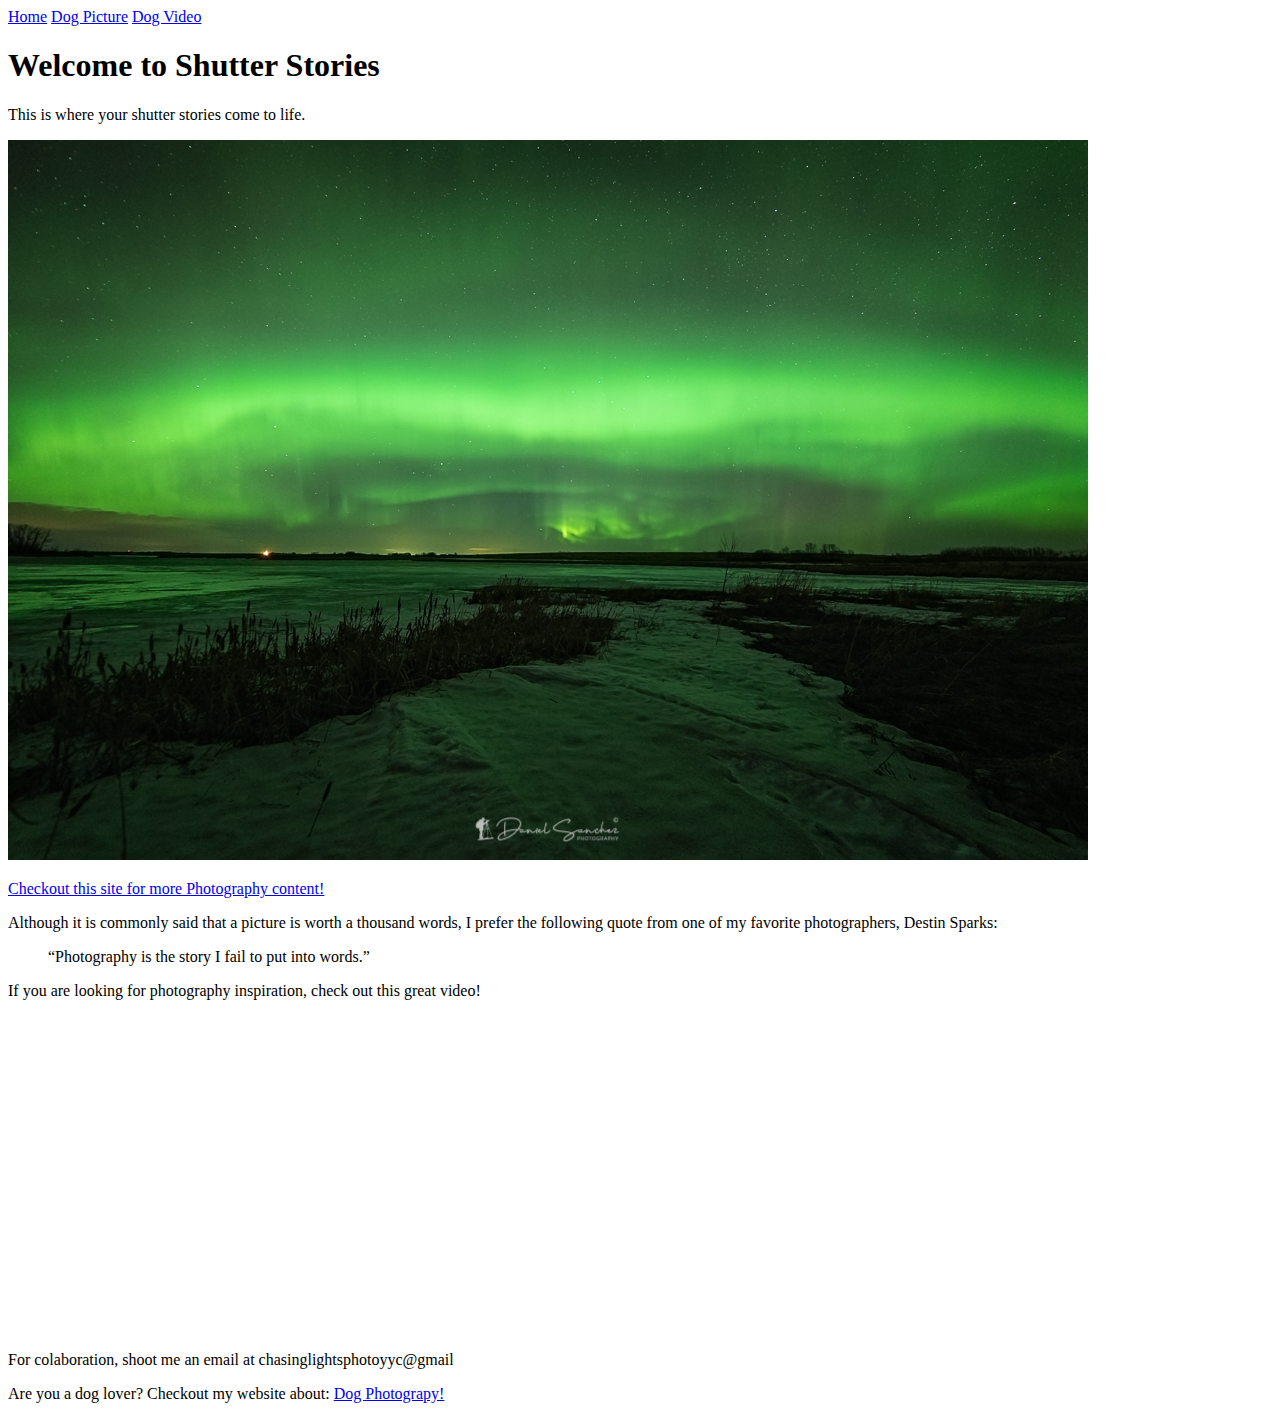
<file: Assignment.html>
<!DOCTYPE html>
<html lang="en">
    <head>
        <title>Shutter Stories</title>
        <meta charset="utf-8">
    </head>
	
    <body>
    
		<nav>
            <a href="Assignment.html">Home</a>
            <a href="Dog.html">Dog Picture</a>
            <a href="Dog_Video.html">Dog Video</a>
        </nav>
        
		<main>
            <h1>Welcome to Shutter Stories</h1>
        
			<p>This is where your shutter stories come to life.</p>
            
				<img src="BIAG6093.PNG" alt="Chasing the light">
            <p>
				<a href="https://freerangestock.com/sample/181646/scenic-view-through-the-viewfinder-of-a-vintage-camera..jpg">Checkout this site for more Photography content!</a>
			</p>
			
			<p>Although it is commonly said that a picture is worth a thousand words, I prefer the following quote from one of my favorite photographers, Destin Sparks: </P>
            
			<blockquote cite="https://www.destinsparks.com/links/photography-quotes/">“Photography is the story I fail to put into words.”
			</blockquote>
			
			<p>If you are looking for photography inspiration, check out this great video!</p>
            
			<iframe width="560" height="315" src="https://www.youtube.com/embed/dNQOTXSL7qc" frameborder="0" allow="accelerometer; autoplay; clipboard-write; encrypted-media; gyroscope; picture-in-picture" allowfullscreen>
			</iframe>
        
		</main>
        
		<footer>
			<p>For colaboration, shoot me an email at chasinglightsphotoyyc@gmail
            <p>Are you a dog lover? Checkout my website about: <a href="Dog.html">Dog Photograpy!</a> 
       
	   </footer>
    </body>

</html>
</file>
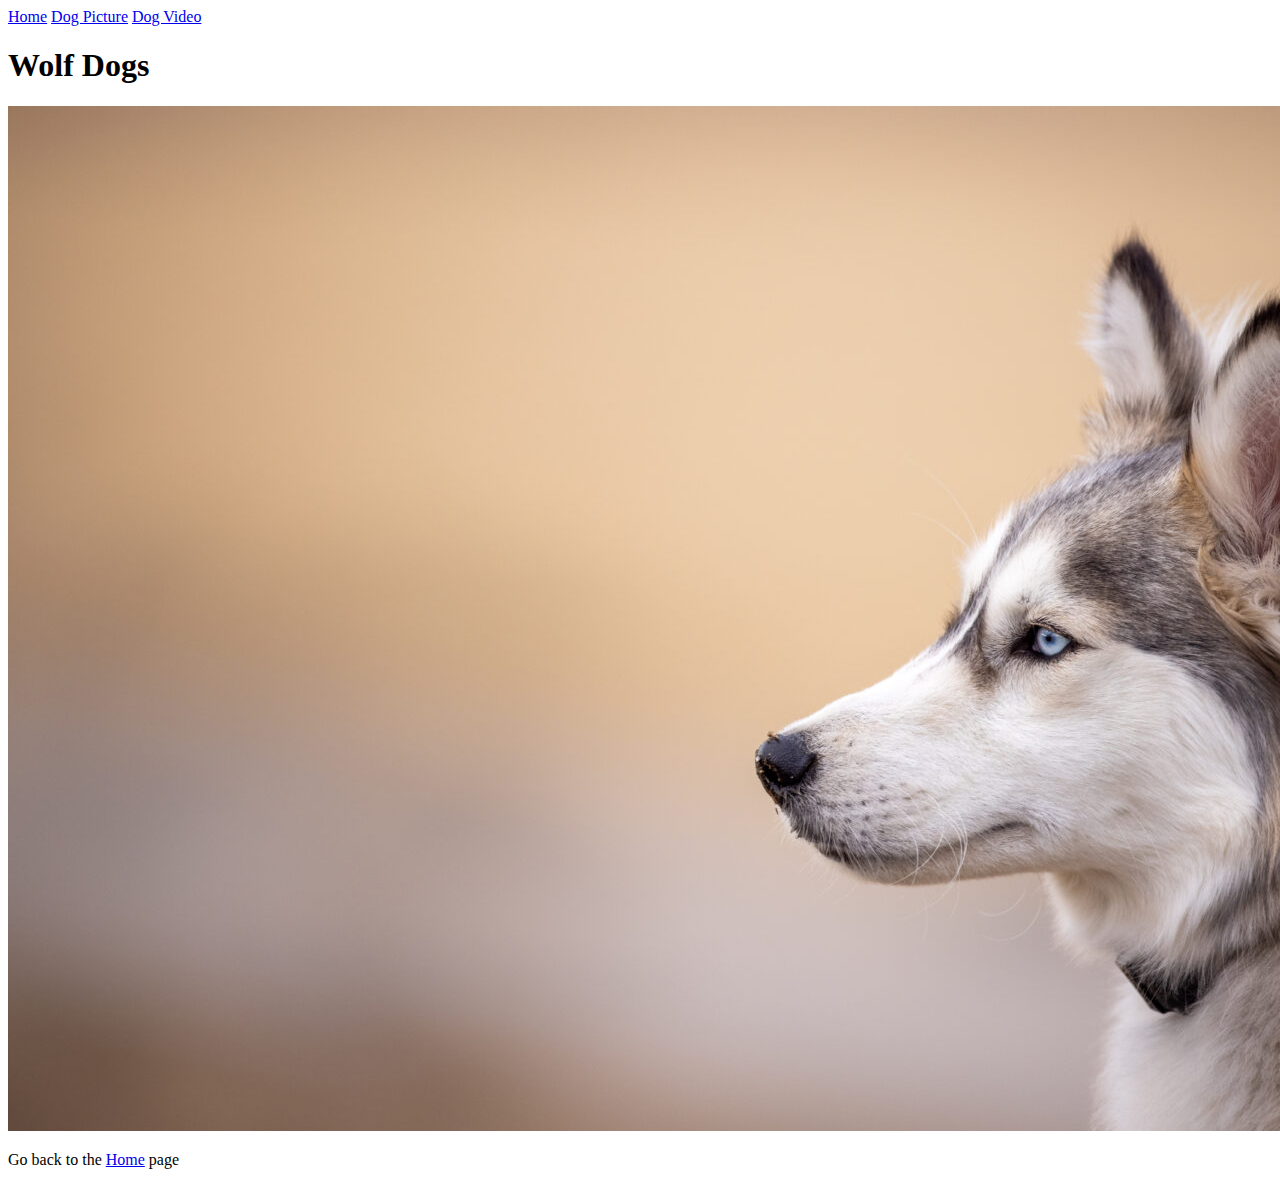
<file: Dog.html>
<!DOCTYPE html>
<html lan="en">

<head>
    <title>Dog Picture</title>
    <meta charset="utf-8">
</head>
    
<body>
	
	<nav>
		<a href="Assignment.html">Home</a>
		<a href="Dog.html">Dog Picture</a>
		<a href="Dog_Video.html">Dog Video</a>
	</nav>
        
	<h1>Wolf Dogs</h1>
	
        <img src="Dog photo.jpg" alt="Dogs in their natural habitat">
	
	<p>Go back to the <a href="Assignment.html">Home</a> page</p>
        
</body>

</html>
</file>
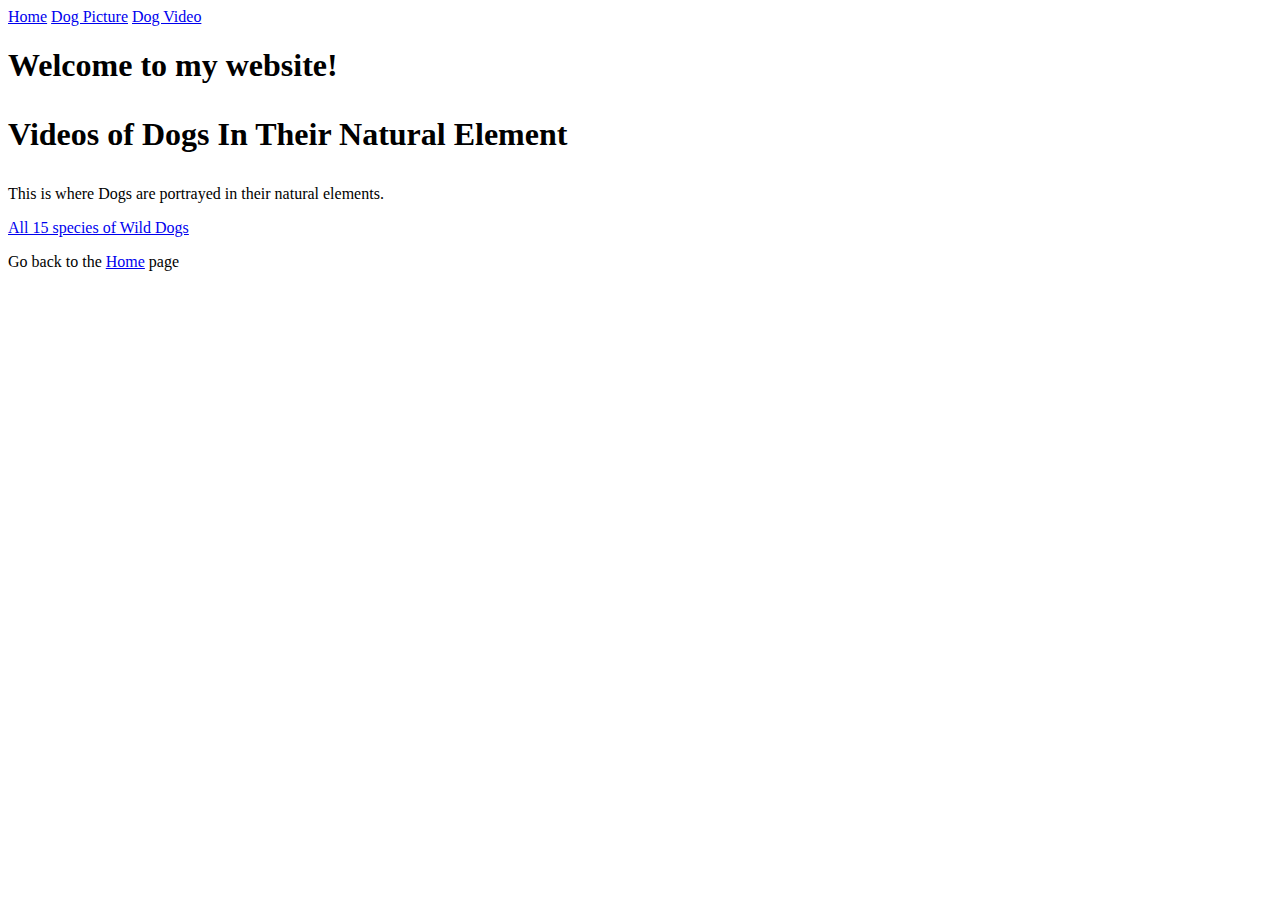
<file: Dog_Video.html>
<!DOCTYPE html>
<html lang="en">

<head>
    <title>Dog Video</title>
    <meta charset="utf-8">
</head>
<body>

	<nav>
		<a href="Assignment.html">Home</a>
		<a href="Dog.html">Dog Picture</a>
		<a href="Dog_Video.html">Dog Video</a>
	</nav>
    
            <h1>Welcome to my website!
			<p>Videos of Dogs In Their Natural Element</h1>
            <p>This is where Dogs are portrayed in their natural elements.</p>
            <a href="https://youtu.be/qFM92aMtUek">All 15 species of Wild Dogs</a>
            
			<p>Go back to the <a href="Assignment.html">Home</a> page</p>

    </body>

</html>
</file>
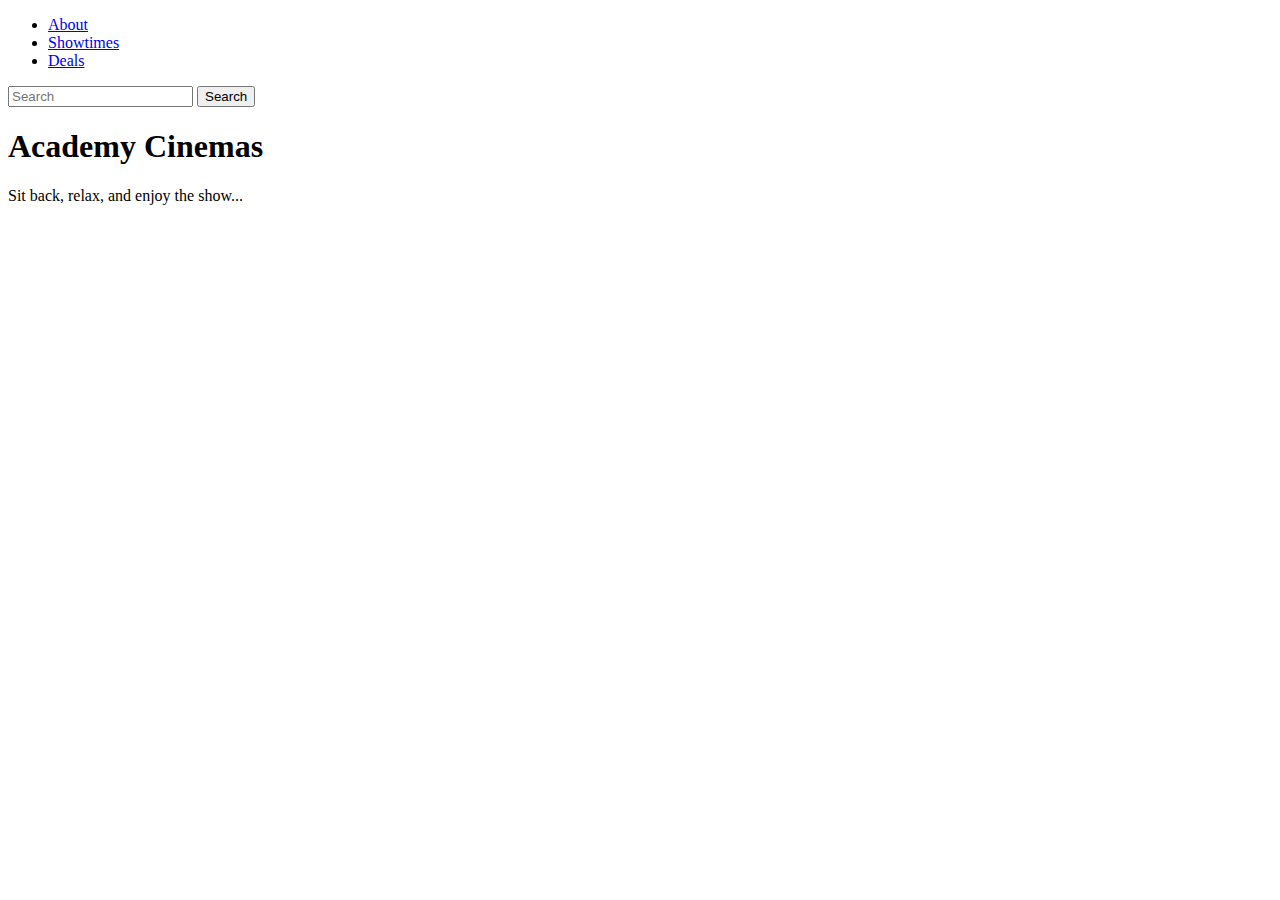
<file: bootsrap_project/academy_cinemas.html>
<!doctype html>
<html lang="en">
  <head>
    <!-- Required meta tags -->
    <meta charset="utf-8">
    <meta name="viewport" content="width=device-width, initial-scale=1, shrink-to-fit=no">

    <!-- Bootstrap CSS -->
    <link rel="stylesheet" href="https://cdn.jsdelivr.net/npm/bootstrap@4.1.3/dist/css/bootstrap.min.css" integrity="sha384-MCw98/SFnGE8fJT3GXwEOngsV7Zt27NXFoaoApmYm81iuXoPkFOJwJ8ERdknLPMO" crossorigin="anonymous">

    <title>Academy Cinemas</title>
  </head>
  <body>
 
    <div class="container"></div>
        

        <nav class="navbar navbar-expand-lg navbar-light bg-info">
    
            <div class="collapse navbar-collapse" id="navbarTogglerDemo02">
              <ul class="navbar-nav mr-auto mt-2 mt-lg-0">
                <li class="nav-item active">
                  <a class="nav-link text-light" href="#">About</a>
                </li>
                <li class="nav-item active">
                  <a class="nav-link text-light" href="#">Showtimes</a>
                </li>
                <li class="nav-item active">
                  <a class="nav-link text-light" href="#">Deals</a>
                </li>
              </ul>
              <form class="form-inline my-2 my-lg-0">
                <input class="form-control mr-sm-2" type="search" placeholder="Search">
                <button class="btn btn-primary my-2 my-sm-0 text-light" type="submit">Search</button>
              </form>
            </div>
        </nav>

        <div class="jumbotron jumbotron-fluid bg-info text-center">
          <div class="container">
            <h1 class="display-4 text-light">Academy Cinemas</h1>
            <p class="lead text-light">Sit back, relax, and enjoy the show...</p>
          </div>
        </div>















    <!-- Optional JavaScript -->
    <!-- jQuery first, then Popper.js, then Bootstrap JS -->
    <script src="https://code.jquery.com/jquery-3.3.1.slim.min.js" integrity="sha384-q8i/X+965DzO0rT7abK41JStQIAqVgRVzpbzo5smXKp4YfRvH+8abtTE1Pi6jizo" crossorigin="anonymous"></script>
    <script src="https://cdn.jsdelivr.net/npm/popper.js@1.14.3/dist/umd/popper.min.js" integrity="sha384-ZMP7rVo3mIykV+2+9J3UJ46jBk0WLaUAdn689aCwoqbBJiSnjAK/l8WvCWPIPm49" crossorigin="anonymous"></script>
    <script src="https://cdn.jsdelivr.net/npm/bootstrap@4.1.3/dist/js/bootstrap.min.js" integrity="sha384-ChfqqxuZUCnJSK3+MXmPNIyE6ZbWh2IMqE241rYiqJxyMiZ6OW/JmZQ5stwEULTy" crossorigin="anonymous"></script>
  </body>
</html>
</file>
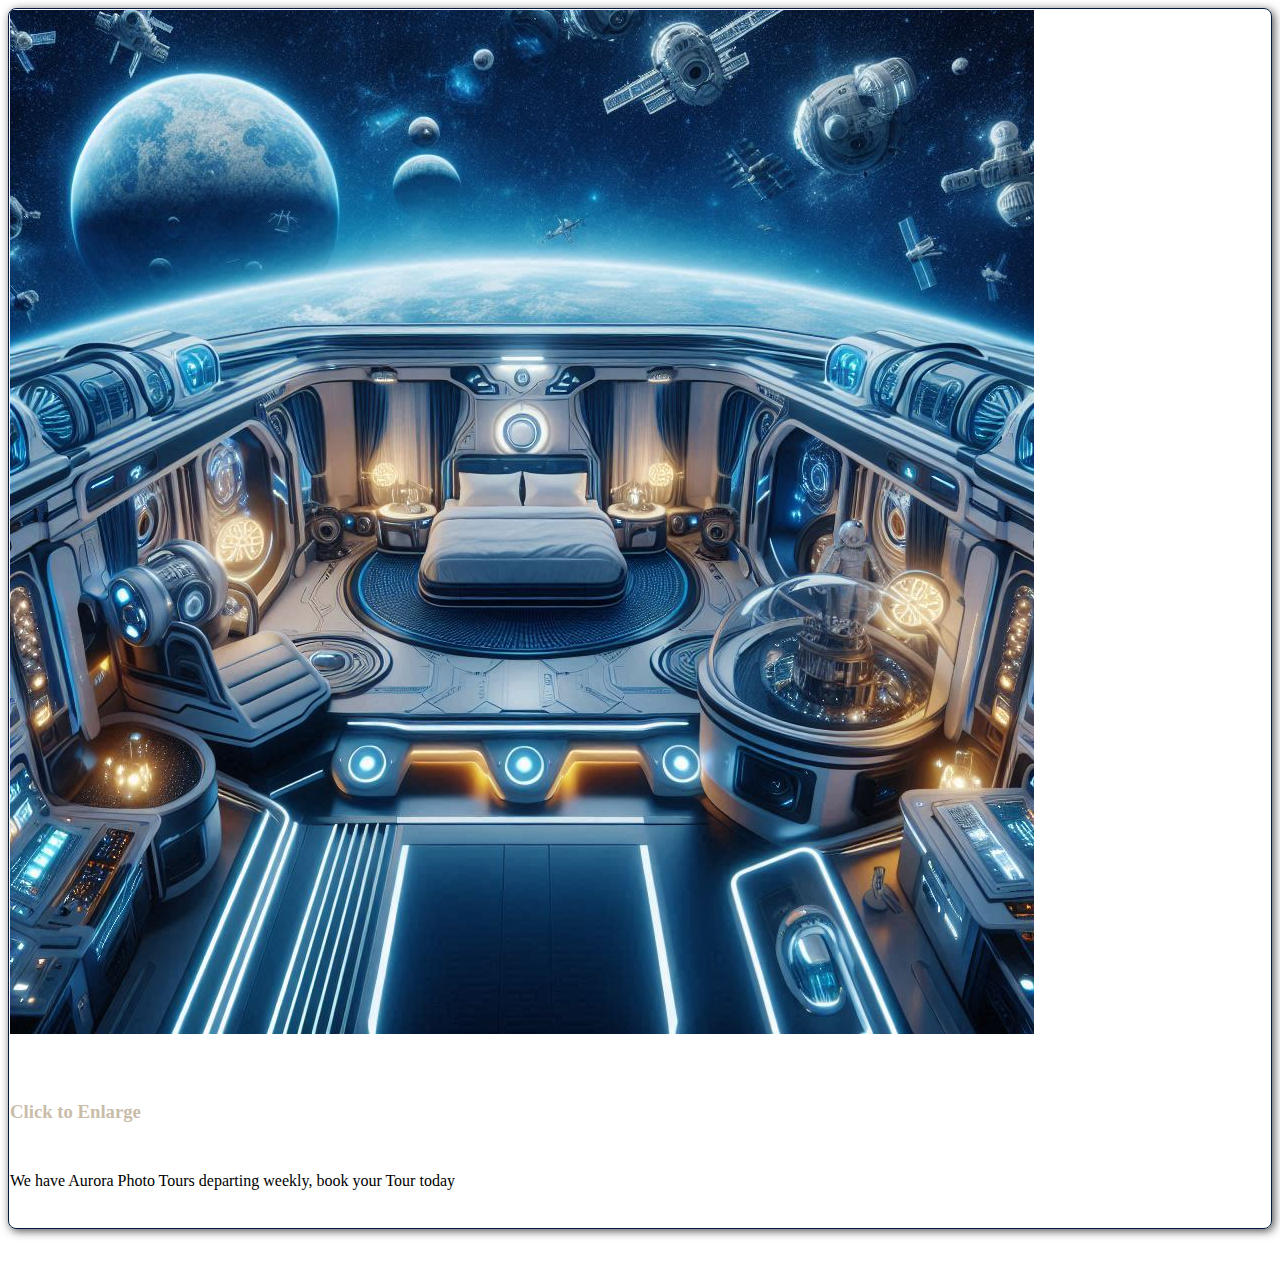
<file: Space-Station-Website-Project/photo-package.html>
<!DOCTYPE html>
<html lang="en">
    <head>
        <meta charset="utf-8">
        <title>Chasing Lights Photography</title>
        <link rel="stylesheet" type="text/css" href="./CSS/photo_style.css"> 
    </head>
    <body>
        <!--PHOTO CONTAINER 1-->
        <div class="photo_container">
            <div class="photo">
                <img src="./images/thumb/thumbnail_2.png" alt="Aurora Borealis">
                <div class="photo_overlay">
                    <h3 class="white-head">Click to Enlarge</h3>
                    <p>We have Aurora Photo Tours departing weekly, book your Tour today</p>
                </div>
            </div>
        </div>
        <!--END PHOTO CONTAINER-->

    </body>
</html>
</file>
<file: Space-Station-Website-Project/CSS/photo_style.css>
/*---------------------------------------------------------------
    GALLERY SECTION ANIMATION
---------------------------------------------------------------*/
P{
    font-weight: 300;
    line-height: 30px;
    padding-bottom: 15px;
}

.photo {
    position: relative;
    line-height: 0;
    margin-bottom: 2em;
    overflow: hidden;
    border-radius: 8px;
    padding: 1px;
    border: 1px solid #021a40;
    box-shadow: 2px 2px 10px rgba(0, 0, 0, 0.7);
}

.photo-container {
    text-align: center;
    margin: 15px auto;
    width: 300px;
    height: 169px;
}

.photo-container {
    display: flex;
    justify-content: center; /* Centers the content horizontally */
    align-items: center;    /* Centers the content vertically */
    overflow: hidden;       /* Hides any part of the image that exceeds the container */
    width: 100%;            /* Ensures the container takes up the full width of its parent */
    height: auto;           /* Adjusts the height proportionally */
}

.photo-container img {
    max-width: 100%;        /* Keeps the image responsive */
    height: auto;           /* Maintains the aspect ratio */
    object-fit: cover;      /* Ensures the image covers the container without distortion */
    display: block;         /* Prevents any unexpected inline spacing issues */
}


.photo-container img {
    max-width: 100%;
    width: 300px;
    height: 169px;
}

.photo-overlay {
    color: #fff;
    position: absolute;
    top: 0;
    right: 0;
    bottom: 0;
    left: 0;
    padding-left: 20px;
    padding-right: 20px;
    justify-content: center; /* For centering text inside .photo*/
    align-items: center;
    background: rgba(0, 0, 0, .5);
}

.white-head {
    color: #C9BDAA;
    margin-top: 5%;
    line-height: 30px;
    padding-bottom: 20px;
}

/*--------------------------------------------------------------------
    PHOTO OVERLAY TRANSITIONS
--------------------------------------------------------------------*/
.photo-overlay {
    opacity: 0;
    transition: opacity .1s;
    border-radius: 10px;
    cursor: pointer;
}

.photo-overlay p {
    width: 100%;
    height: 100%;
    color: #fff;
}

.photo-overlay:hover {
    opacity: 1;
}

.photo img{
    transition: transform .5s;
    transform-origin: 50% 50%;
}

.photo:hover img{
    transform: scale(1.1);
}
</file>
